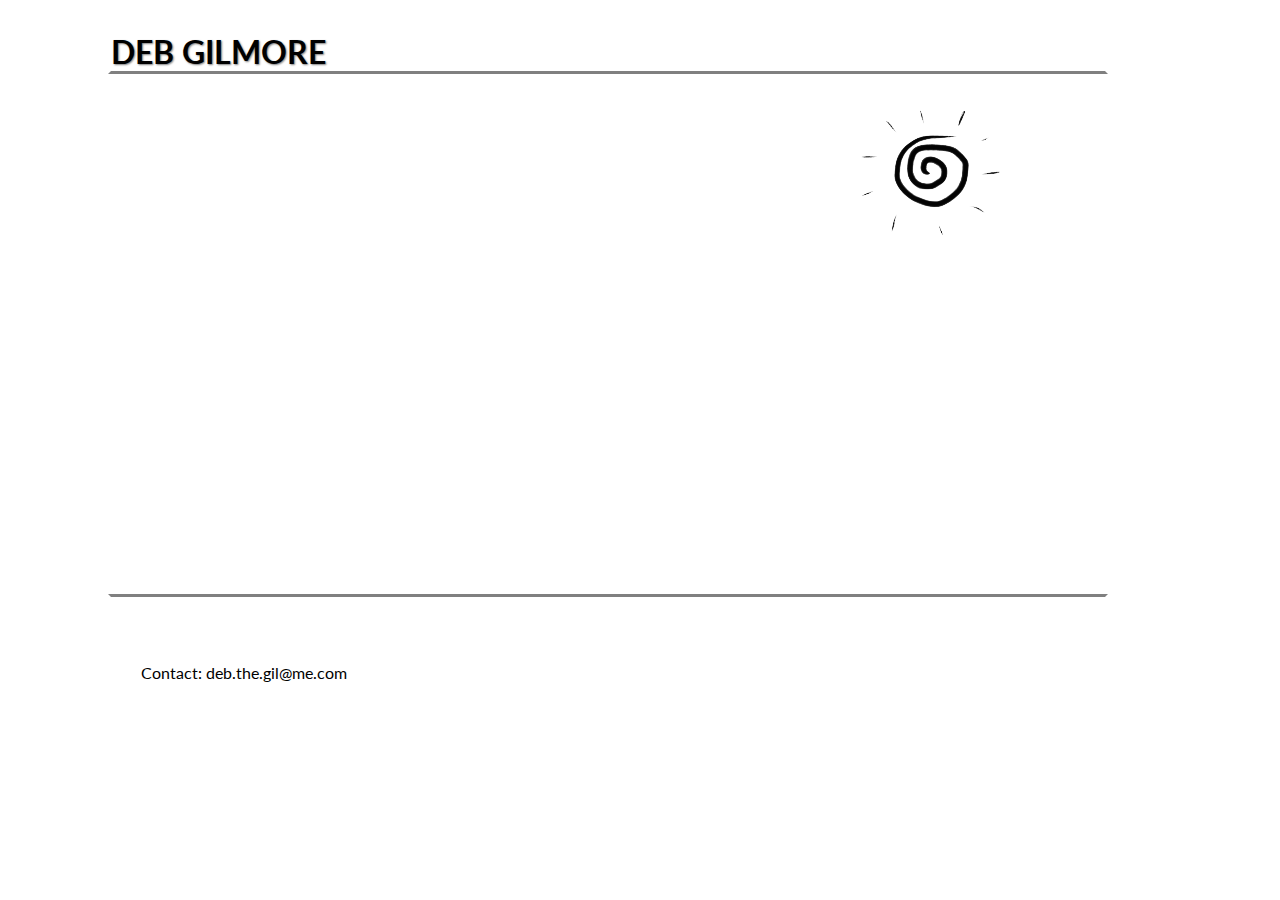
<file: index.html>
<!doctype html>
<html>
    <head>
        
        <link rel=stylesheet type="text/css" href=style.css>

<link rel="stylesheet" href="//fonts.googleapis.com/css?family=Lato:300,400,600,700&amp;lang=en" />
        
    
    </head>
    
    <body id="index-page">
        
        <div class="wrapper">
        
    
           <div class="header">
            
               <h1 class="fade">DEB GILMORE</h1> 
               
        
        </div>
            
            <center>
        
            
        <div class="container">
            
            <div class="whiteSpace">
                
                <img class="image" src="/Images/sun.png" align="right" >
                
                <div class="overlay">
    <div class="text"><a href="about-me.html">Meet Me.</a></div>
  </div>

            
            </div>
            

        </div>
                
                </center>
        
        <div class="footer">
            
            <p align="right">Contact: deb.the.gil@me.com</p>
        
        </div>
            
            </div>
    
    
    </body>


</html>
</file>
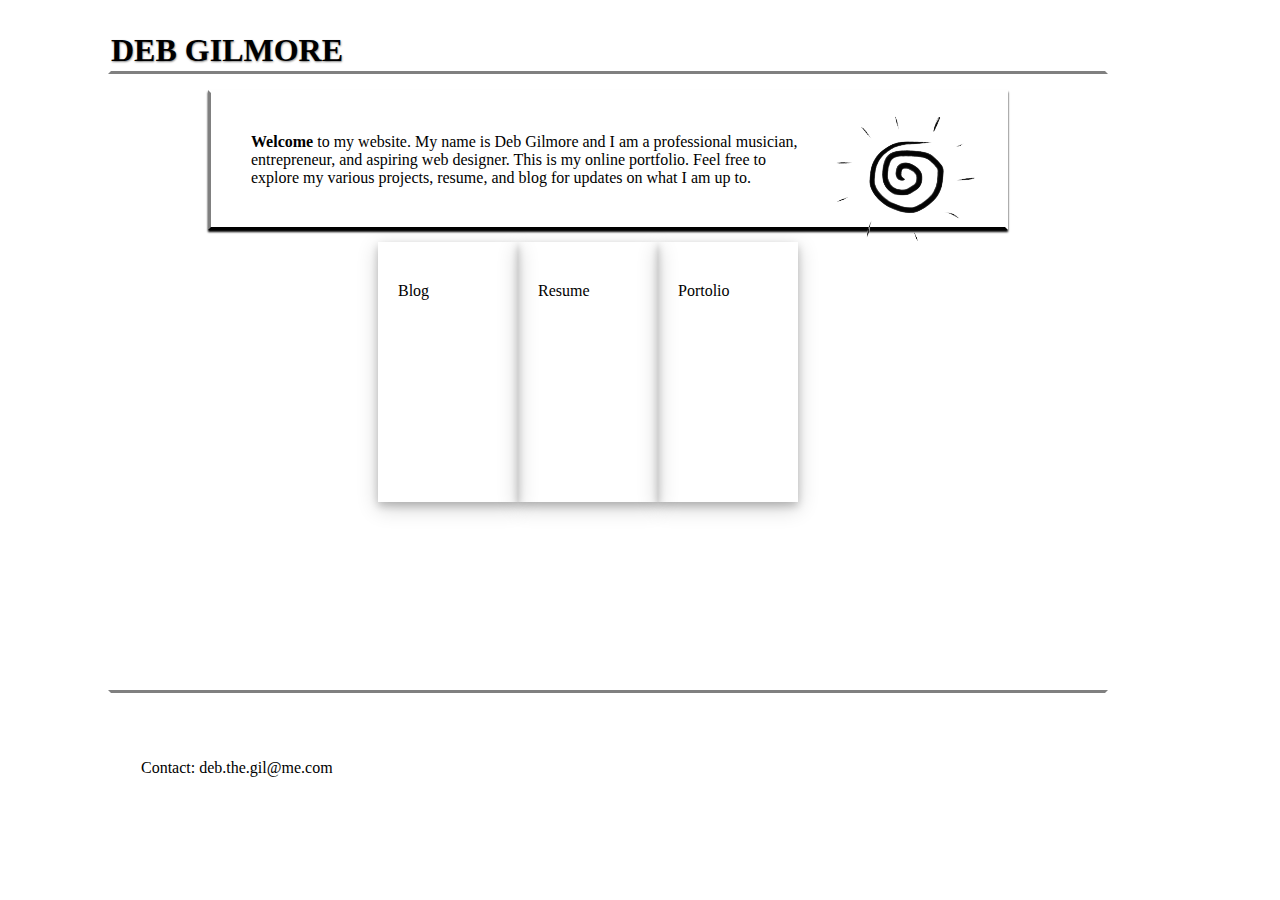
<file: about-me.html>
<!doctype html>
<html>
    <head>
        
        <link rel=stylesheet type="text/css" href=style.css>
        
    
    </head>
    
    <body>
        
        <div class="wrapper">
        
    
           <div class="header">
            
               <h1 class="fade">DEB GILMORE</h1> 
        
        </div>
            
            <center>
        
            
        <div class="container2">
            <div id="div"> </div>
            
            <div class="whiteSpace">
                
               
                
                <img class="image" src="sun.png" align="right" >
                
                 <p padding="10px"><strong>Welcome</strong> to my website. My name is Deb Gilmore and I am a professional musician, entrepreneur, and aspiring web designer. This is my online portfolio. Feel free to explore my various projects, resume, and blog for updates on what I am up to.  </p>
               
            </div>
            
            <br>
            <br>
            
            <p class="selectionbox">Portolio</p>
            <p class="selectionbox">Resume</p>
            <p class="selectionbox">Blog</p>
            

        </div>
               
                </center>     
        
        <div class="footer">
            
            <p align="right">Contact: deb.the.gil@me.com</p>
        
        </div>
            
            </div>
    
    
    </body>


</html>
</file>
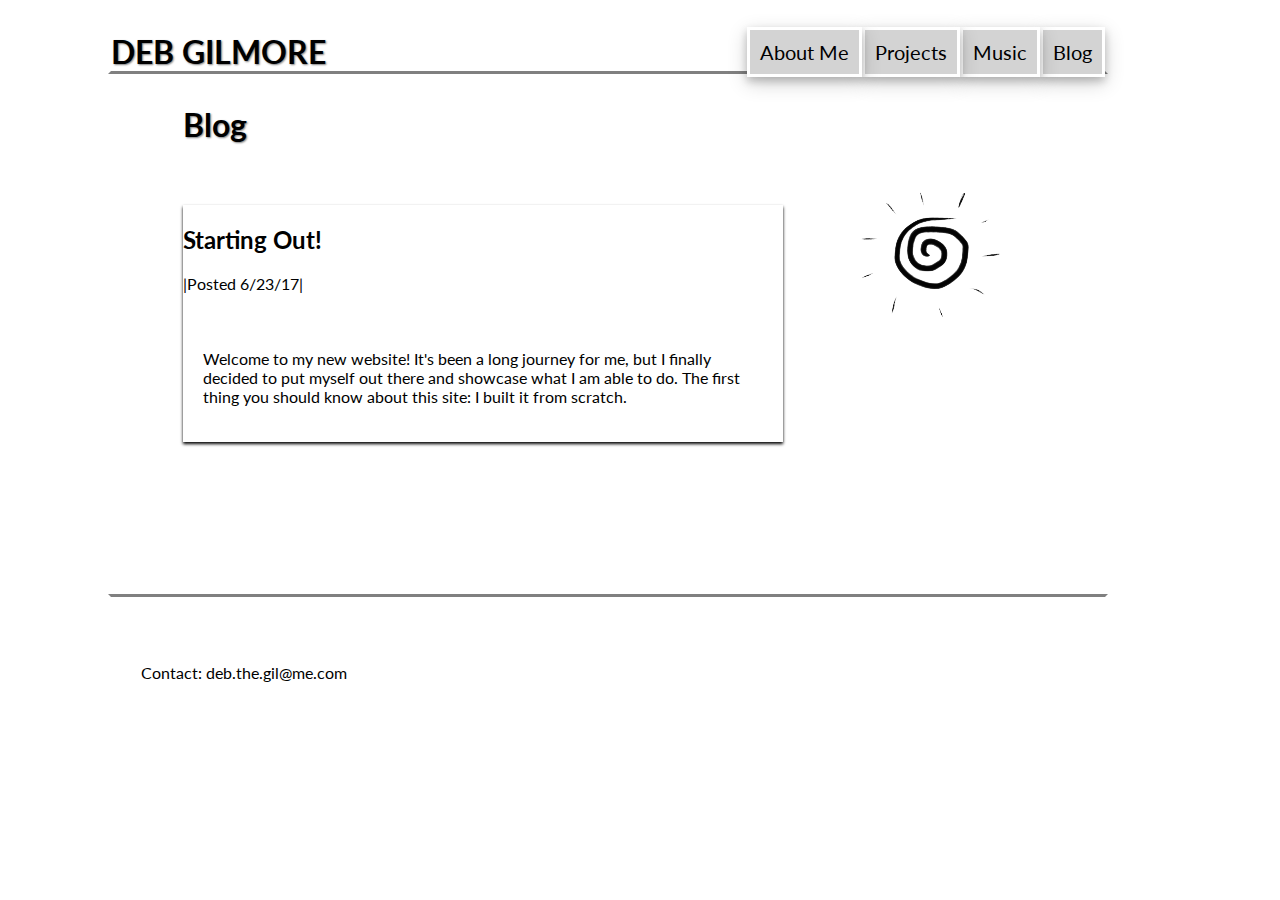
<file: blog.html>
<!doctype html>
<html>
    <head>
        
        <link rel=stylesheet type="text/css" href=style.css>
        <link rel="stylesheet" href="//fonts.googleapis.com/css?family=Lato:300,400,600,700&amp;lang=en" />
        
    
    </head>
    
    <body id="blog-page">
        
        <div class="wrapper">
        
    
           <div class="header">
            
               
                <div class="nav2">
                   
                   <ul>
                       
                       <li><a href="blog.html">Blog</a></li>
                       <li><a href="music.html">Music</a></li>
                       <li><a href="projects.html">Projects</a></li>
                        <li><a href="about-me.html">About Me</a></li>
                   
                   
                   </ul>
               
               
               </div>
               
               <h1 class="fade">DEB GILMORE</h1> 
               
                  
        
        </div>
            
            <center>
        
            
        <div class="container">
            
            <div class="whiteSpace">
                
                <h1 align="left">Blog</h1>
            
                <img class="image" src="Images/sun.png" align="right" >
                
            </div>
            
             <div id="textDescription" align="left">
                 
                 <h2>Starting Out!</h2> <p id="date">|Posted 6/23/17|</p>
            
                <p>Welcome to my new website! It's been a long journey for me, but I finally decided to put myself out there and showcase what I am able to do. The first thing you should know about this site: I built it from scratch. </p> 
            
            </div>
                
               
        </div>
               
                </center>     
        
        <div class="footer">
            
            <p align="right">Contact: deb.the.gil@me.com</p>
        
        </div>
            
            </div>
    
    
    </body>


</html>
</file>
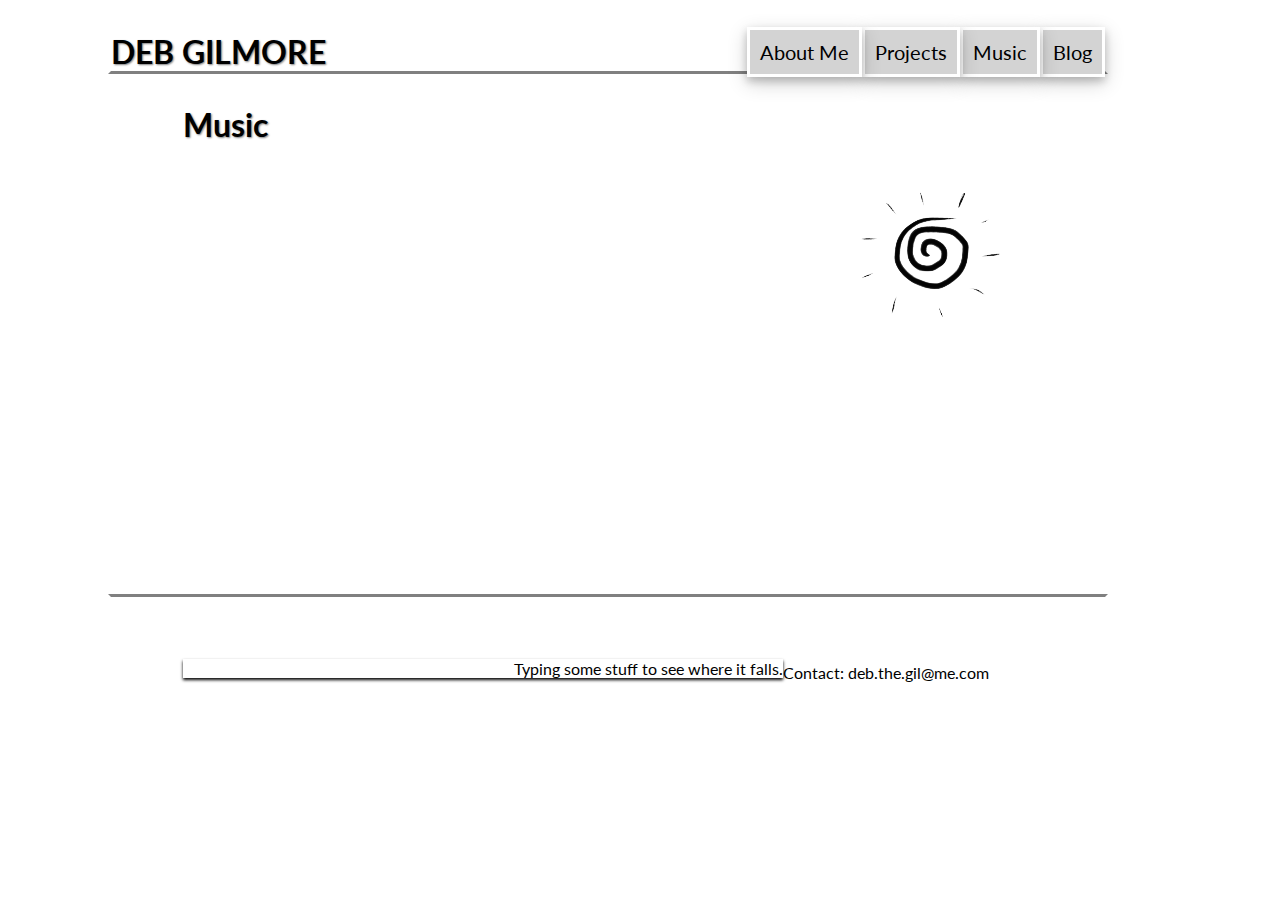
<file: music.html>
<!doctype html>
<html>
    <head>
        
        <link rel=stylesheet type="text/css" href=style.css>
        <link rel="stylesheet" href="//fonts.googleapis.com/css?family=Lato:300,400,600,700&amp;lang=en" />
        
    
    </head>
    
    <body id="music-page">
        
        <div class="wrapper">
        
    
           <div class="header">
            
               
                <div class="nav2">
                   
                   <ul>
                         <li><a href="blog.html">Blog</a></li>
                       <li><a href="music.html">Music</a></li>
                       <li><a href="projects.html">Projects</a></li>
                        <li><a href="about-me.html">About Me</a></li>
                   
                   
                   </ul>
               
               
               </div>
               
               <h1 class="fade">DEB GILMORE</h1> 
               
                  
        
        </div>
            
            <center>
        
            
        <div class="container">
            
             <h1 align="left">Music</h1>
            
                <img class="image" src="Images/sun.png" align="right" >
           
            <iframe style="border: 0; width: 350px; height: 470px;" src="https://bandcamp.com/EmbeddedPlayer/album=427486518/size=large/bgcol=ffffff/linkcol=0687f5/tracklist=false/transparent=true/" seamless><a href="http://busy-bee.bandcamp.com/album/process">Process by Busy Bee</a></iframe>
         
            
             <div id="textDescription" align="right">
            
                Typing some stuff to see where it falls. 
            
            </div>
                
               
        </div>
               
                </center>     
        
        <div class="footer">
            
            <p align="right">Contact: deb.the.gil@me.com</p>
        
        </div>
            
            </div>
    
    
    </body>


</html>
</file>
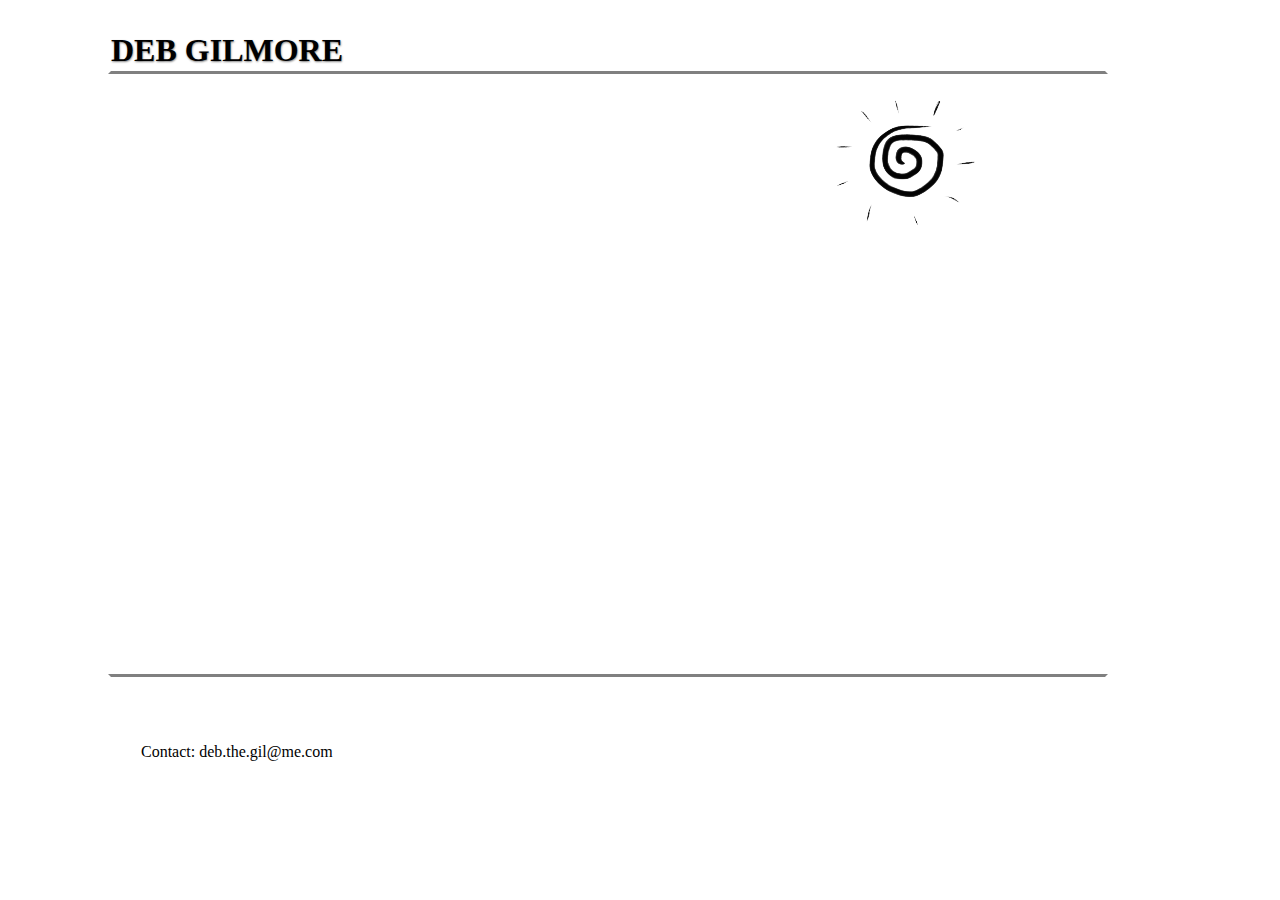
<file: opening-video.html>
<!doctype html>
<html>
    <head>
        
        <link rel=stylesheet type="text/css" href=style.css>
        
    
    </head>
    
    <body>
        
        <div class="wrapper">
        
    
           <div class="header">
            
               <h1 class="fade">DEB GILMORE</h1> 
        
        </div>
            
            <center>
        
            
        <div class="container2">
            <div id="div"> </div>
            
            <div class="whiteSpace">
                
                <img class="image" src="sun.png" align="right" >
               
            </div>
            

        </div>
               
                </center>     
        
        <div class="footer">
            
            <p align="right">Contact: deb.the.gil@me.com</p>
        
        </div>
            
            </div>
    
    
    </body>


</html>
</file>
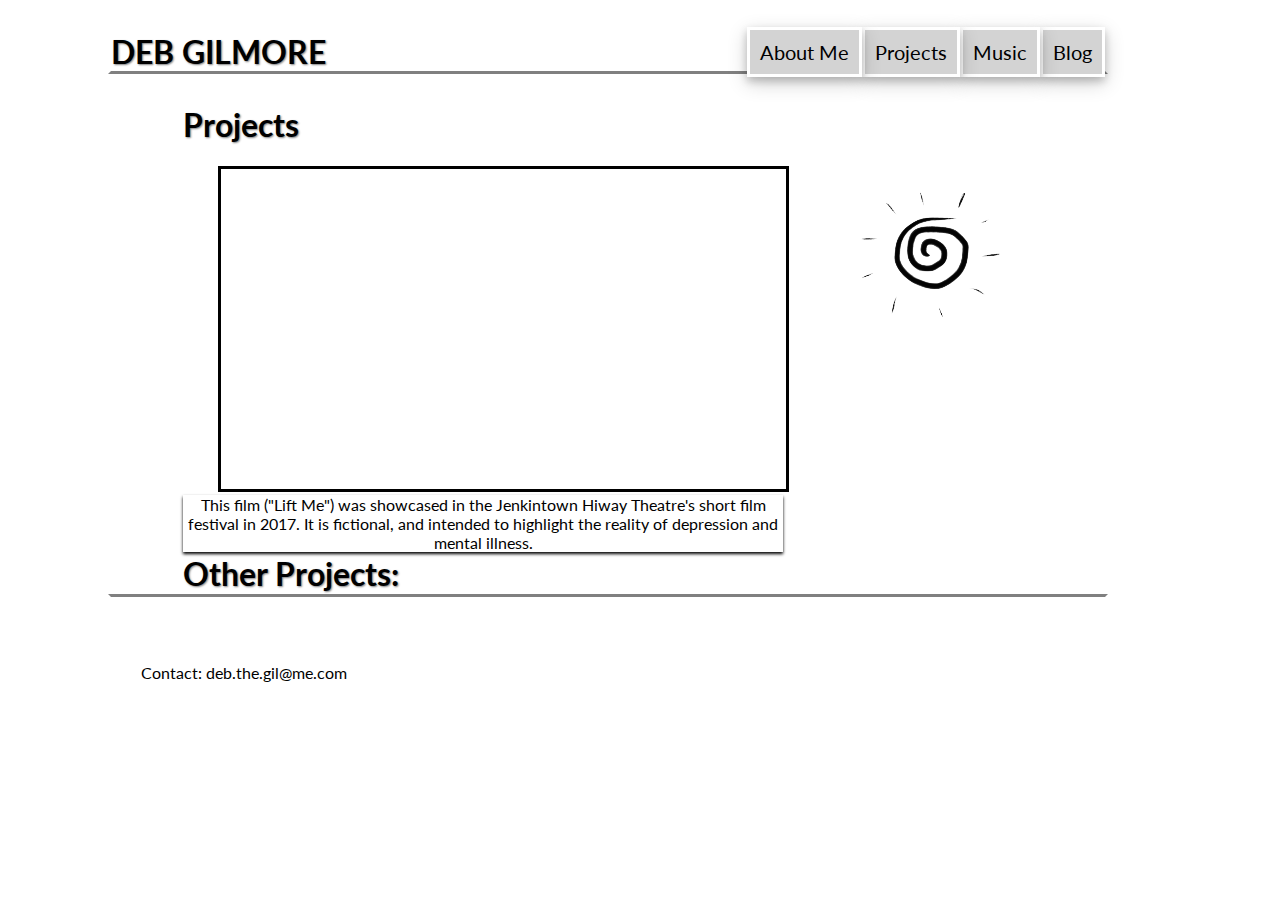
<file: projects.html>
<!doctype html>
<html>
    <head>
        
        <link rel=stylesheet type="text/css" href=style.css>
        <link rel="stylesheet" href="//fonts.googleapis.com/css?family=Lato:300,400,600,700&amp;lang=en" />
        
    
    </head>
    
    <body id="project-page">
        
        <div class="wrapper">
        
    
           <div class="header">
            
               
                <div class="nav2">
                
                    <ul>
                         <li><a href="blog.html">Blog</a></li>
                       <li><a href="music.html">Music</a></li>
                       <li><a href="projects.html">Projects</a></li>
                        <li><a href="about-me.html">About Me</a></li>
                   
                   
                   </ul>
               
               
               </div>
               
               <h1 class="fade">DEB GILMORE</h1> 
               
                  
        
        </div>
            
            <center>
        
            
        <div class="container">
            
             <h1 align="left">Projects</h1>
            
                <img class="image" src="Images/sun.png" align="right" >
            
            
            <iframe width="545" height="300" padding="10px" src="https://www.youtube.com/embed/6Pu-xq5s0Z0" frameborder="0" allowfullscreen></iframe>
            
            <div id="textDescription">
                
                This film ("Lift Me") was showcased in the Jenkintown Hiway Theatre's short film festival in 2017. It is fictional, and intended to highlight the reality of depression and mental illness. 
            
            
            </div> <br> <br> <br>
            
            <h1 align="left">Other Projects:</h1>
            
            
            
                
               
        </div>
               
                </center>     
        
        <div class="footer">
            
            <p align="right">Contact: deb.the.gil@me.com</p>
        
        </div>
            
            </div>
    
    
    </body>


</html>
</file>
